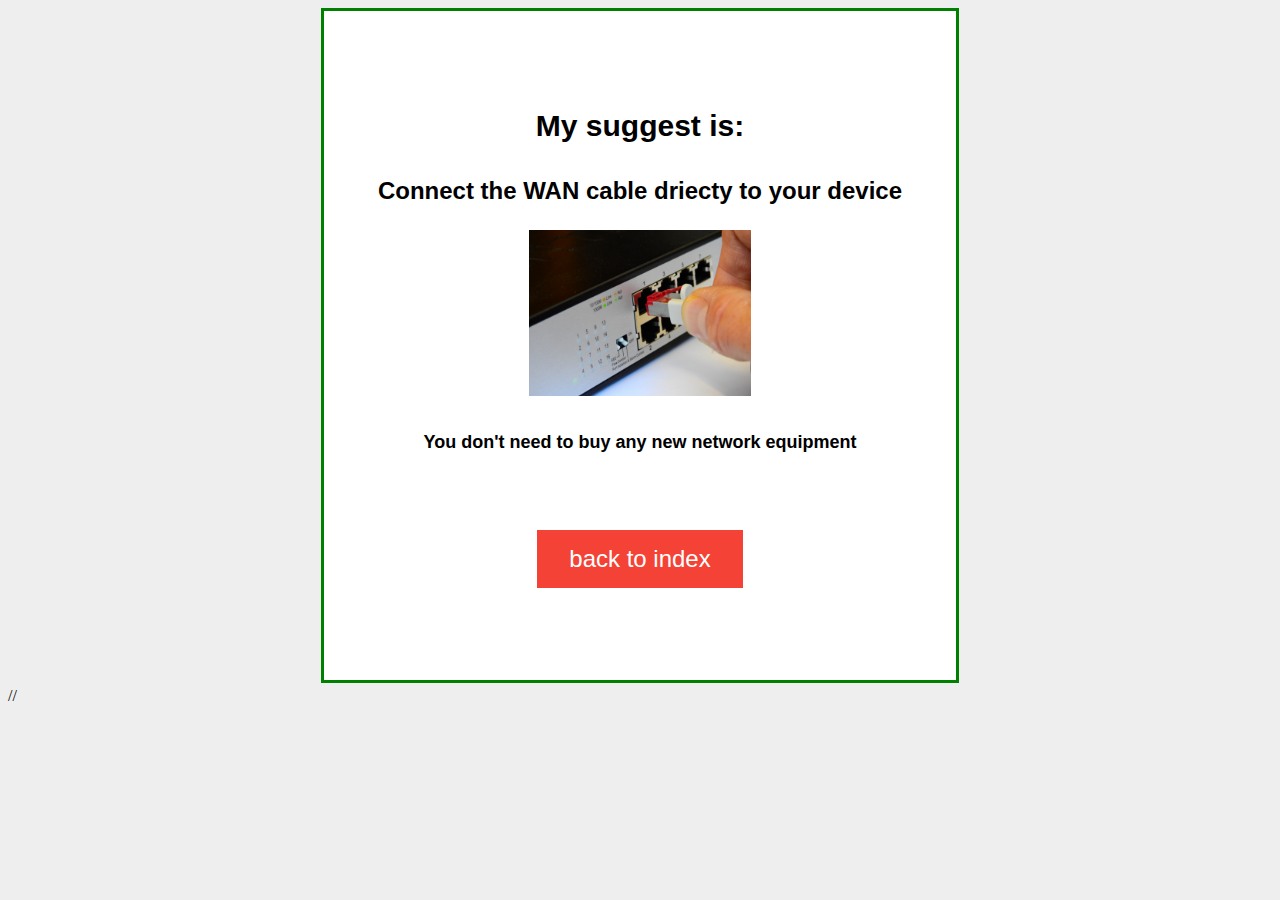
<file: a1.html>
<!doctype html>
<html>
<head>
<meta charset="utf-8">
<title>Answer</title>
<link href="mystyle.css" rel="stylesheet" type="text/css">
<link href="radio.css" rel="stylesheet" type="text/css">
</head>

<body>
	<center><div class="center1">
	  <h1 style="font-size: 30px;font-family: Arial, Helvetica, sans-serif;">My suggest is:</h1>
		<h2 style="font-size: 24px;font-family: Arial, Helvetica, sans-serif;">Connect the WAN cable driecty to your device</h2>
		<img src="images/5e8cc052d4785.jpg" width="35%" height="35%" alt=""/>
<h4 style="font-size: 18px;font-family: Arial, Helvetica, sans-serif;">You don't need to buy any new network equipment</h4>
	  <br>
<p><center><button class="button" button onclick="gotoindex()">back to index</button></center></p>
</div></center>
//<script>
function gotoindex(){
		location.replace("index.html")
}
//</script>
</body>
</html>
</file>
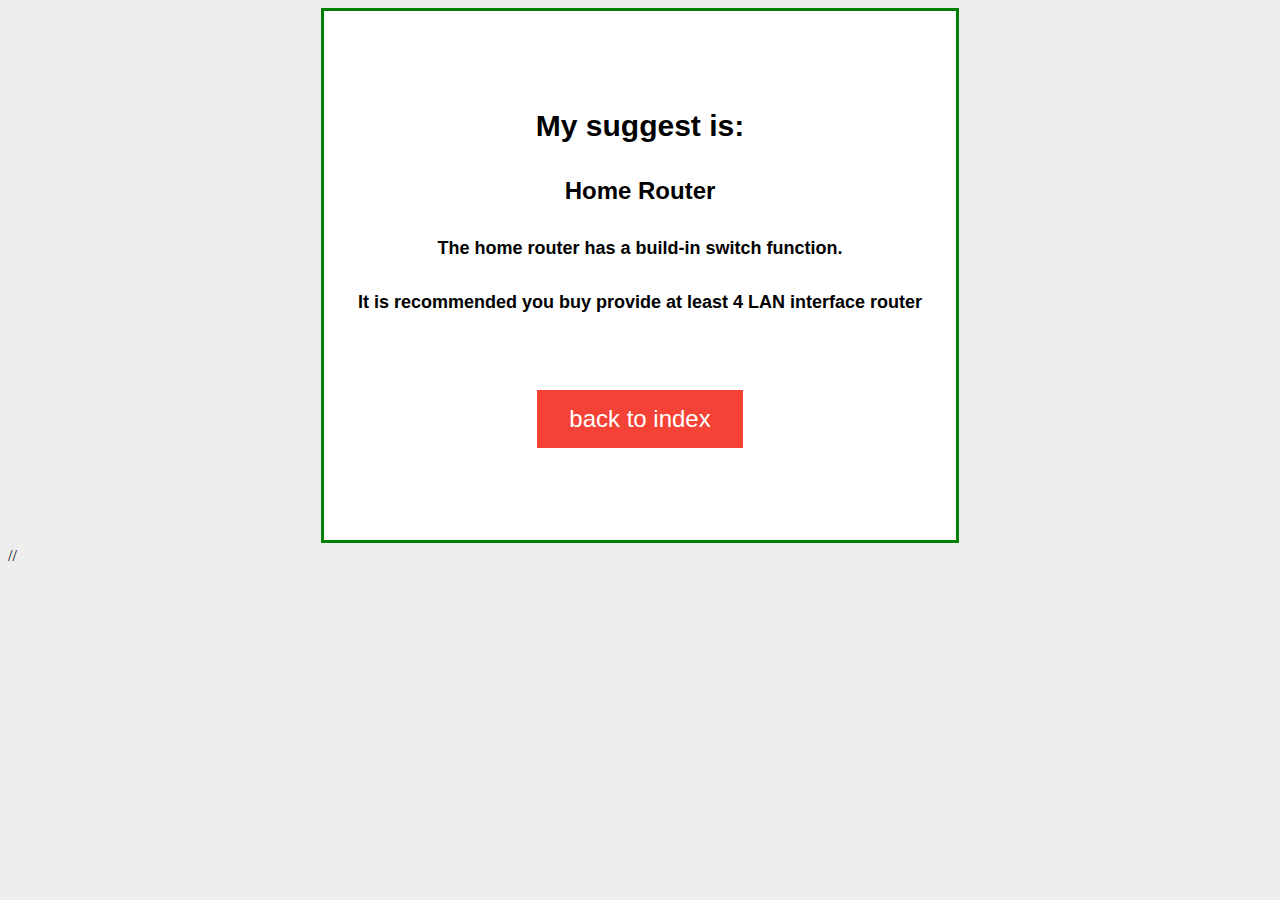
<file: a2.html>
<!doctype html>
<html>
<head>
<meta charset="utf-8">
<title>Answer</title>
<link href="mystyle.css" rel="stylesheet" type="text/css">
<link href="radio.css" rel="stylesheet" type="text/css">
</head>

<body>
	<center><div class="center1">
	  <h1 style="font-size: 30px;font-family: Arial, Helvetica, sans-serif;">My suggest is:</h1>
		<h2 style="font-size: 24px;font-family: Arial, Helvetica, sans-serif;">Home Router</h2>
		<h4 style="font-size: 18px;font-family: Arial, Helvetica, sans-serif;">The home router has a build-in switch function.</h4>
		<h4 style="font-size: 18px;font-family: Arial, Helvetica, sans-serif;">It is recommended you buy provide at least 4 LAN interface router</h4>
	  <br>
<p><center><button class="button" button onclick="gotoindex()">back to index</button></center></p>
</div></center>
//<script>
function gotoindex(){
	//if (document.getElementById("i").checked==true){
		location.replace("index.html")
	//}
	//	else if (document.getElementById("ii").checked==true){
	///	location.replace("a2.html")
	//}
	//	else if (document.getElementById("iii").checked==true){
	//	location.replace("a3.html")
	//}
	//	else if (document.getElementById("iv").checked==true){
	//	location.replace("a4.html")
	//}
}
//</script>
</body>
</html>
</file>
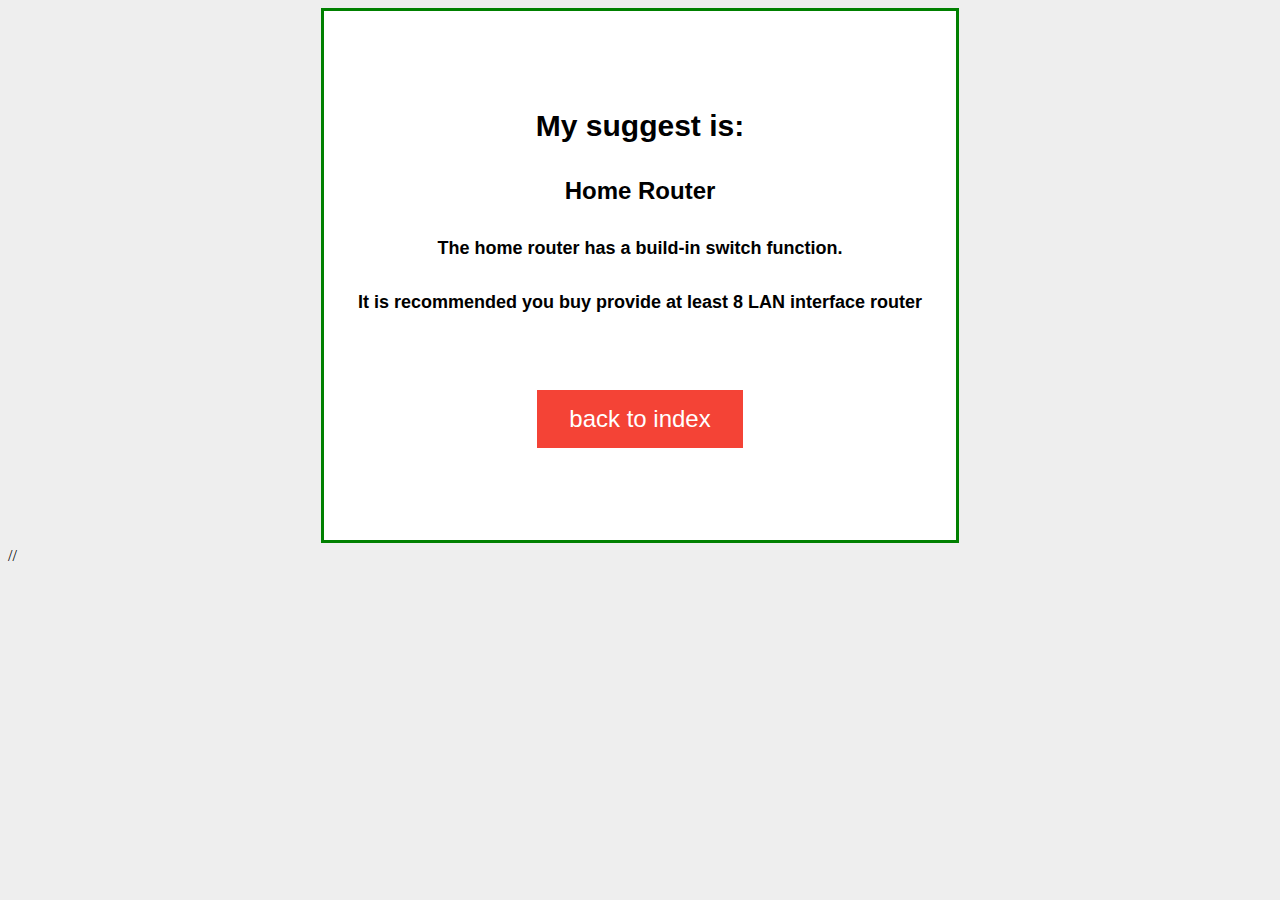
<file: a3.html>
<!doctype html>
<html>
<head>
<meta charset="utf-8">
<title>Answer</title>
<link href="mystyle.css" rel="stylesheet" type="text/css">
<link href="radio.css" rel="stylesheet" type="text/css">
</head>

<body>
	<center><div class="center1">
	  <h1 style="font-size: 30px;font-family: Arial, Helvetica, sans-serif;">My suggest is:</h1>
		<h2 style="font-size: 24px;font-family: Arial, Helvetica, sans-serif;">Home Router</h2>
		<h4 style="font-size: 18px;font-family: Arial, Helvetica, sans-serif;">The home router has a build-in switch function.</h4>
		<h4 style="font-size: 18px;font-family: Arial, Helvetica, sans-serif;">It is recommended you buy provide at least 8 LAN interface router</h4>
	  <br>
<p><center><button class="button" button onclick="gotoindex()">back to index</button></center></p>
</div></center>
//<script>
function gotoindex(){
	//if (document.getElementById("i").checked==true){
		location.replace("index.html")
	//}
	//	else if (document.getElementById("ii").checked==true){
	///	location.replace("a2.html")
	//}
	//	else if (document.getElementById("iii").checked==true){
	//	location.replace("a3.html")
	//}
	//	else if (document.getElementById("iv").checked==true){
	//	location.replace("a4.html")
	//}
}
//</script>
</body>
</html>
</file>
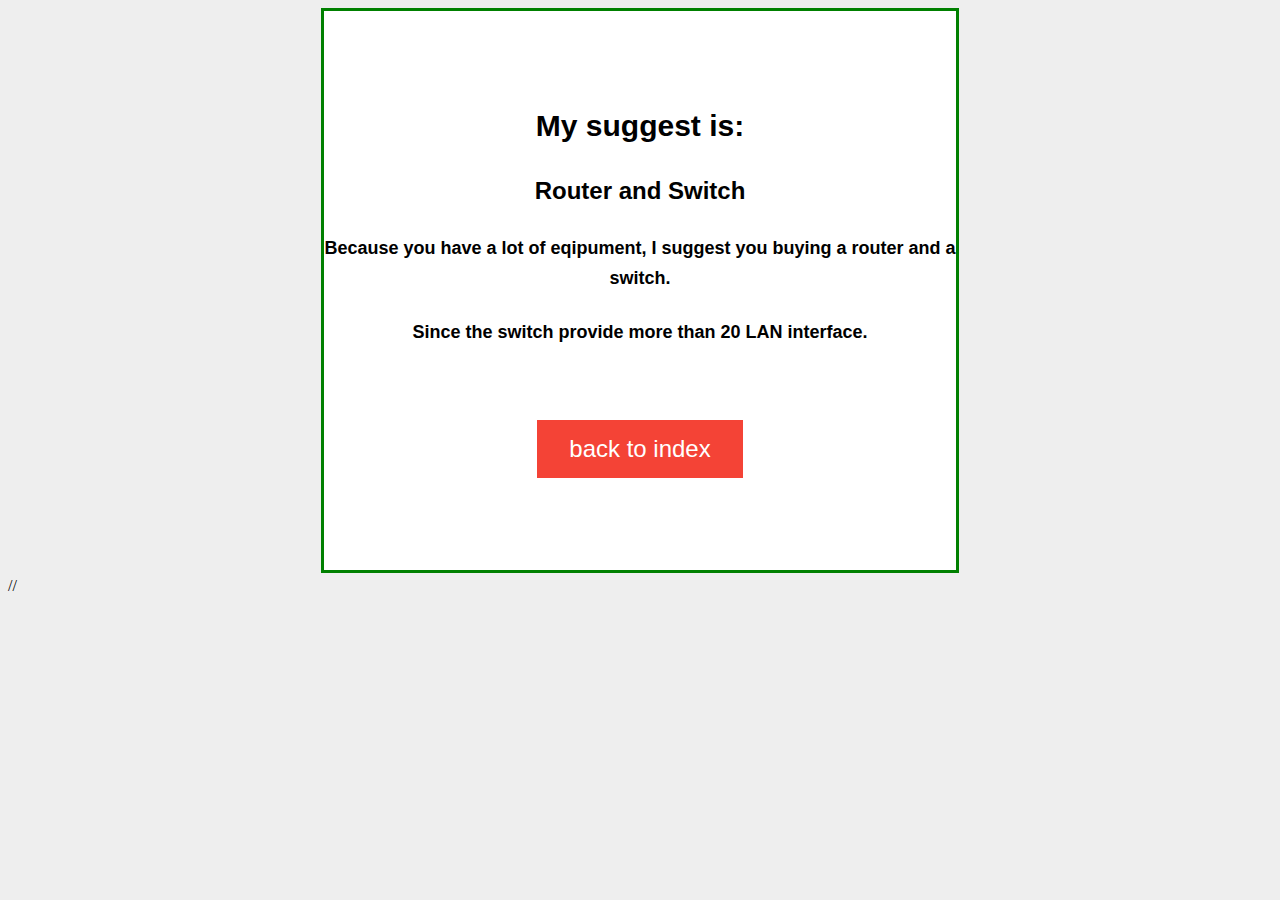
<file: a4.html>
<!doctype html>
<html>
<head>
<meta charset="utf-8">
<title>Answer</title>
<link href="mystyle.css" rel="stylesheet" type="text/css">
<link href="radio.css" rel="stylesheet" type="text/css">
</head>

<body>
	<center><div class="center1">
	  <h1 style="font-size: 30px;font-family: Arial, Helvetica, sans-serif;">My suggest is:</h1>
		<h2 style="font-size: 24px;font-family: Arial, Helvetica, sans-serif;">Router and Switch</h2>
		<h4 style="font-size: 18px;font-family: Arial, Helvetica, sans-serif;">Because you have a lot of eqipument, I suggest you buying a router and a switch.</h4>
		<h4 style="font-size: 18px;font-family: Arial, Helvetica, sans-serif;">Since the switch provide more than 20 LAN interface.</h4>
	  <br>
<p><center><button class="button" button onclick="gotoindex()">back to index</button></center></p>
</div></center>
//<script>
function gotoindex(){
	//if (document.getElementById("i").checked==true){
		location.replace("index.html")
	//}
	//	else if (document.getElementById("ii").checked==true){
	///	location.replace("a2.html")
	//}
	//	else if (document.getElementById("iii").checked==true){
	//	location.replace("a3.html")
	//}
	//	else if (document.getElementById("iv").checked==true){
	//	location.replace("a4.html")
	//}
}
//</script>
</body>
</html>
</file>
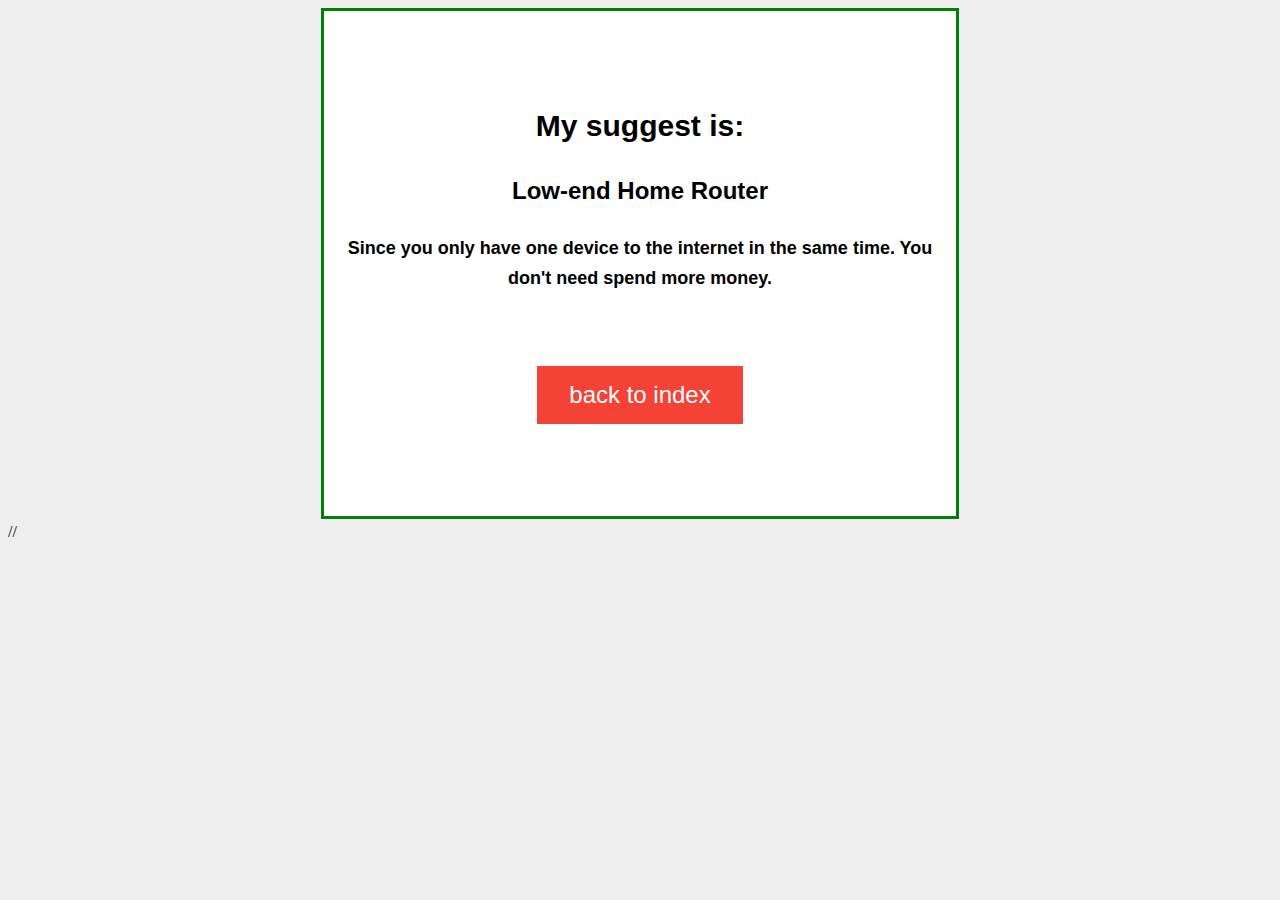
<file: b1.html>
<!doctype html>
<html>
<head>
<meta charset="utf-8">
<title>Answer</title>
<link href="mystyle.css" rel="stylesheet" type="text/css">
<link href="radio.css" rel="stylesheet" type="text/css">
</head>

<body>
	<center><div class="center1">
	  <h1 style="font-size: 30px;font-family: Arial, Helvetica, sans-serif;">My suggest is:</h1>
		<h2 style="font-size: 24px;font-family: Arial, Helvetica, sans-serif;">Low-end Home Router</h2>

		<h4 style="font-size: 18px;font-family: Arial, Helvetica, sans-serif;">Since you only have one device to the internet in the same time. You don't need spend more money.</h4>
	  <br>
<p><center><button class="button" button onclick="gotoindex()">back to index</button></center></p>
</div></center>
//<script>
function gotoindex(){
	//if (document.getElementById("i").checked==true){
		location.replace("index.html")
	//}
	//	else if (document.getElementById("ii").checked==true){
	///	location.replace("a2.html")
	//}
	//	else if (document.getElementById("iii").checked==true){
	//	location.replace("a3.html")
	//}
	//	else if (document.getElementById("iv").checked==true){
	//	location.replace("a4.html")
	//}
}
//</script>
</body>
</html>
</file>
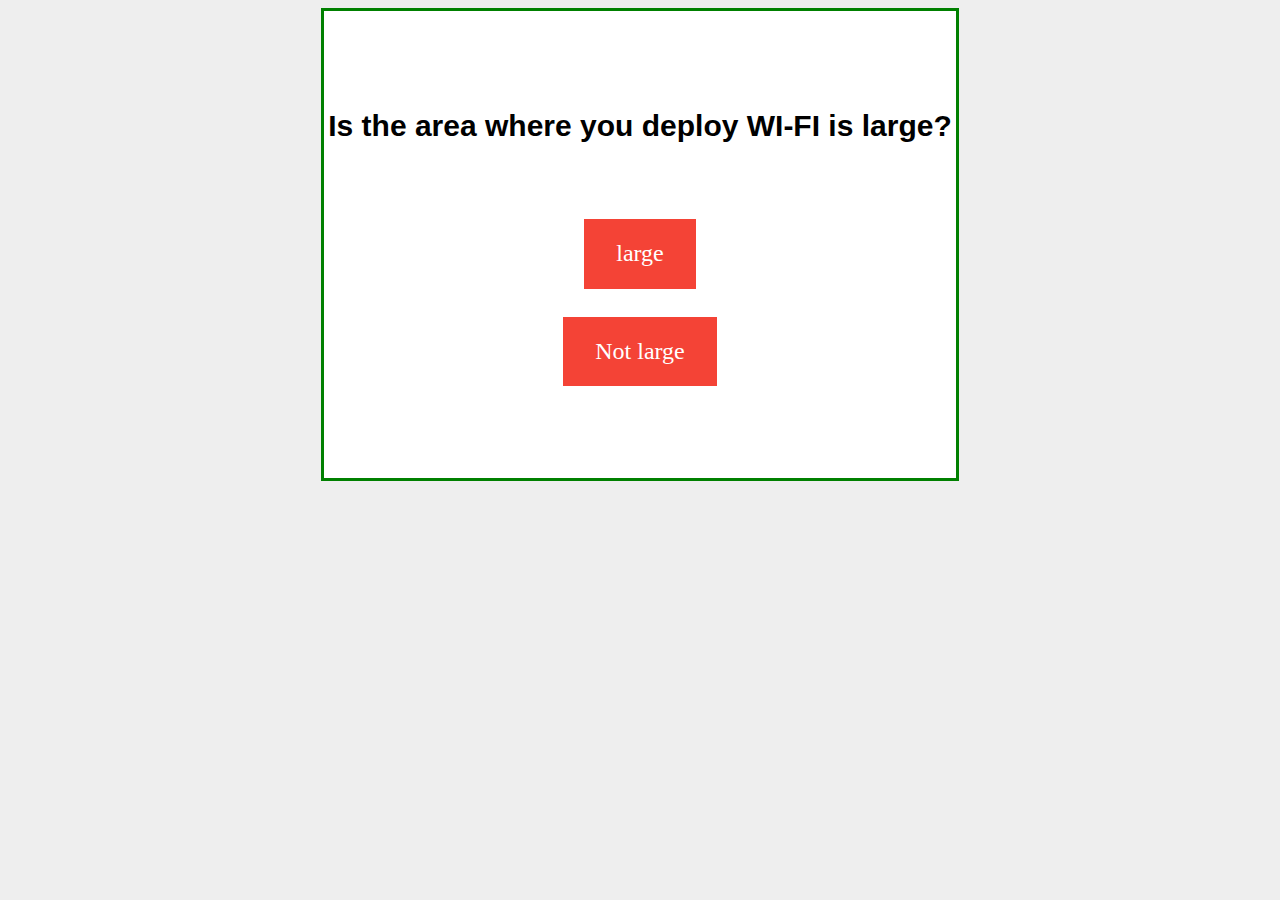
<file: b2a.html>
<!doctype html>
<html>
<head>
<meta charset="utf-8">
<title>Q3</title>
<link href="mystyle.css" rel="stylesheet" type="text/css">
</head>

<body>
	<center><div class="center1">
		<h1 style="font-size: 30px;font-family: Arial, Helvetica, sans-serif;">Is the area where you deploy WI-FI is large?</h1>
		<br>
  <p><center><a href="mesh.html" class="button">large</a></center></p>
		<p><center><a href="mid-end.html" class="button">Not large</a></center></p>
</div></center>
</body>
</html>
</file>
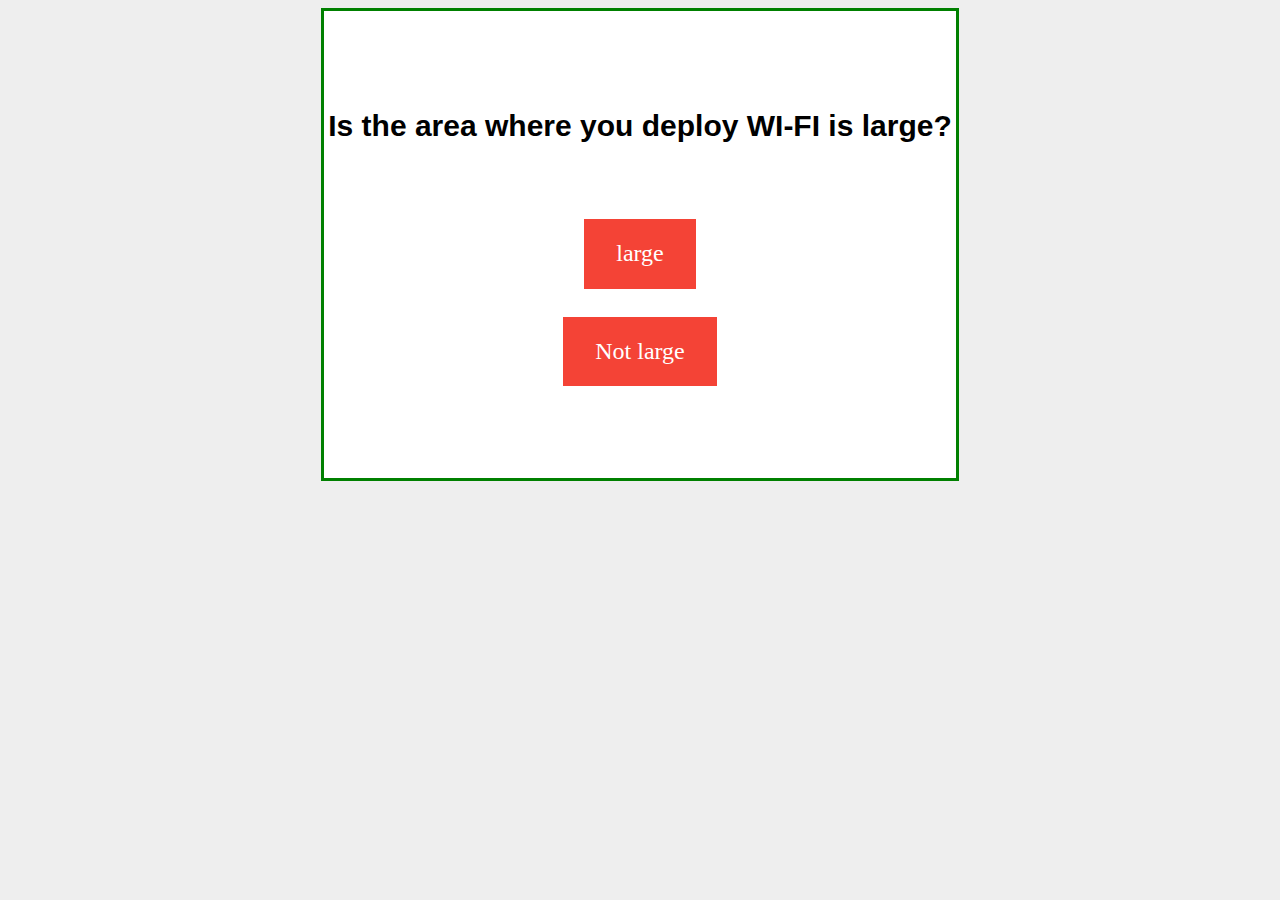
<file: b2b.html>
<!doctype html>
<html>
<head>
<meta charset="utf-8">
<title>Q3</title>
<link href="mystyle.css" rel="stylesheet" type="text/css">
</head>

<body>
	<center><div class="center1">
		<h1 style="font-size: 30px;font-family: Arial, Helvetica, sans-serif;">Is the area where you deploy WI-FI is large?</h1>
		<br>
  <p><center><a href="mesh.html" class="button">large</a></center></p>
		<p><center><a href="hi-end.html" class="button">Not large</a></center></p>
</div></center>
</body>
</html>
</file>
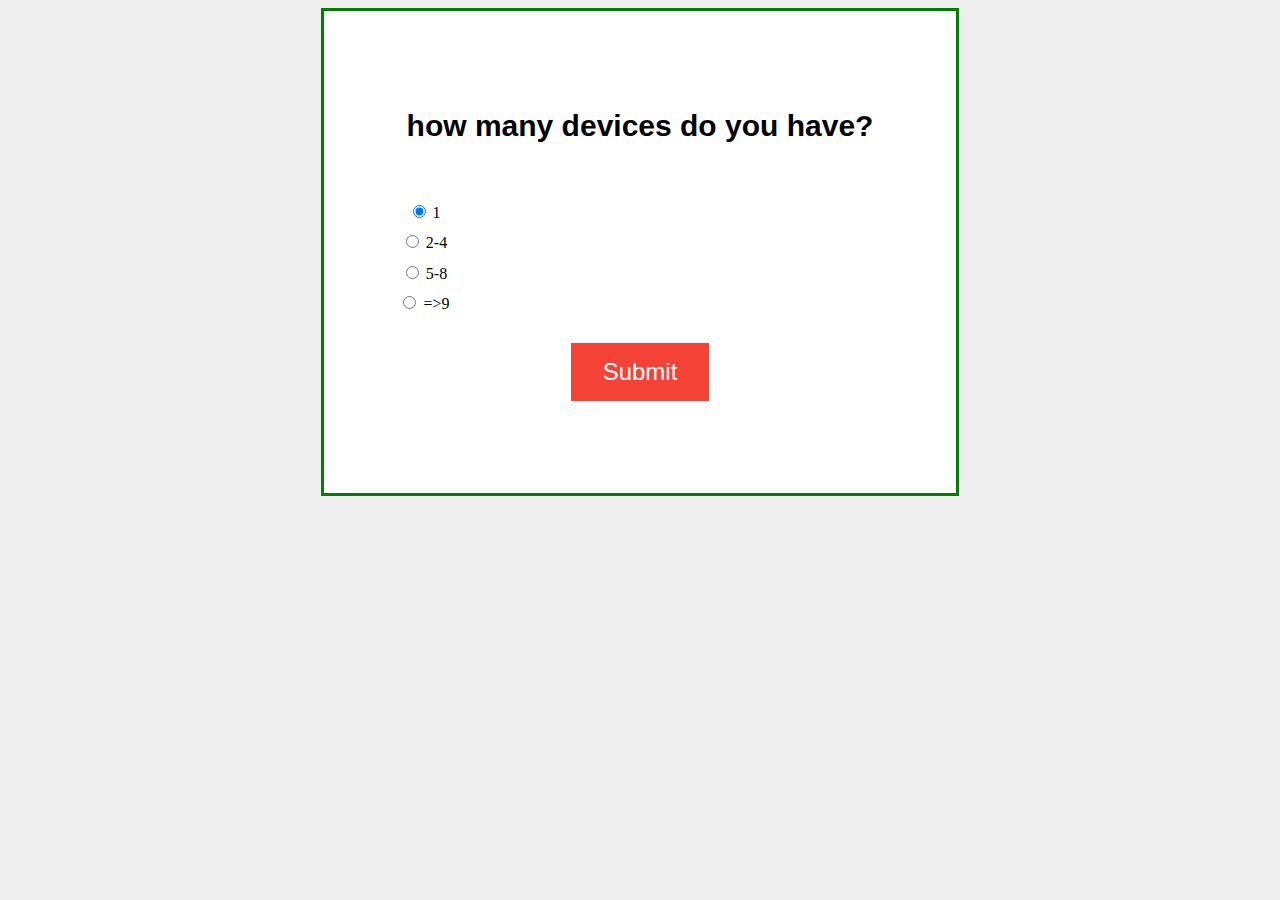
<file: d1.html>
<!doctype html>
<html>
<head>
<meta charset="utf-8">
<title>Q2</title>
<link href="mystyle.css" rel="stylesheet" type="text/css">
<link href="radio.css" rel="stylesheet" type="text/css">
</head>

<body>
	<center><div class="center1">
	  <h1 style="font-size: 30px;font-family: Arial, Helvetica, sans-serif;">how many devices do you have?</h1>
	  <br>
      <table width="200">
        <tr>
          <td><label>
            <input type="radio" name="devices" value="a" id="i" checked="checked">
            1</label></td>
        </tr>
        <tr>
          <td><label>
            <input type="radio" name="devices" value="b" id="ii">
            2-4</label></td>
        </tr>
        <tr>
          <td><label>
            <input type="radio" name="devices" value="c" id="iii">
            5-8</label></td>
        </tr>
        <tr>
          <td><label>
            <input type="radio" name="devices" value="d" id="iv">
            =>9</label></td>
        </tr>
      </table>
<p><center><button class="button" button onclick="gotonextpage()">Submit</button></center></p>

</div></center>
<script>
function gotonextpage(){
	if (document.getElementById("i").checked==true){
		location.replace("a1.html")
	}
		else if (document.getElementById("ii").checked==true){
		location.replace("a2.html")
	}
		else if (document.getElementById("iii").checked==true){
		location.replace("a3.html")
	}
		else if (document.getElementById("iv").checked==true){
		location.replace("a4.html")
	}
}
</script>
</body>
</html>
</file>
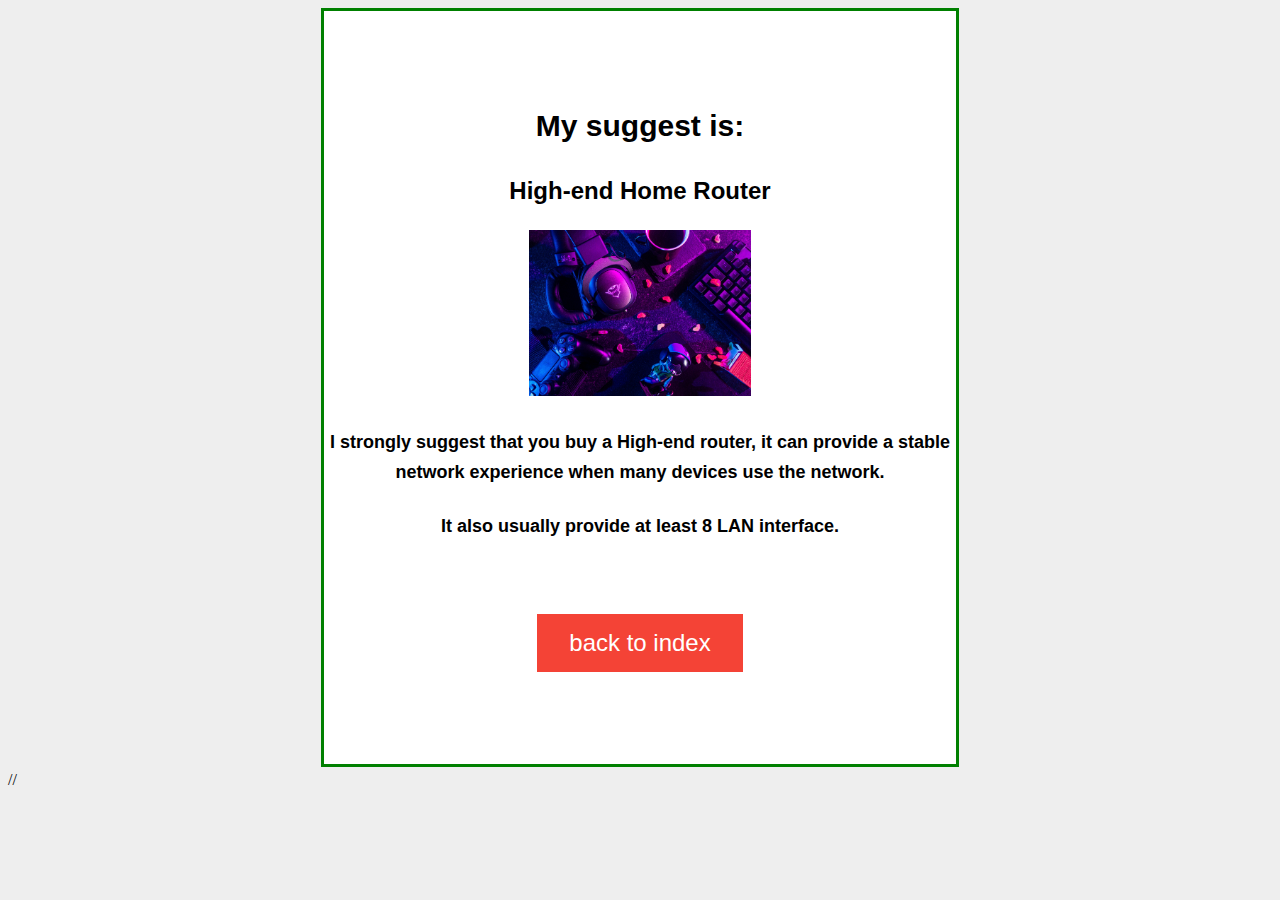
<file: hi-end.html>
<!doctype html>
<html>
<head>
<meta charset="utf-8">
<title>Answer</title>
<link href="mystyle.css" rel="stylesheet" type="text/css">
<link href="radio.css" rel="stylesheet" type="text/css">
</head>

<body>
	<center><div class="center1">
	  <h1 style="font-size: 30px;font-family: Arial, Helvetica, sans-serif;">My suggest is:</h1>
		<h2 style="font-size: 24px;font-family: Arial, Helvetica, sans-serif;">High-end Home Router</h2>
        <img src="images/keyboard-gaming-moody-gamer-3165335.jpg" width="35%" height="35%" alt=""/>
<h4 style="font-size: 18px;font-family: Arial, Helvetica, sans-serif;">I strongly suggest that you buy a High-end router, it can provide a stable network experience when many devices use the network.</h4>
		<h4 style="font-size: 18px;font-family: Arial, Helvetica, sans-serif;">It also usually provide at least 8 LAN interface. </h4>
	  <br>
<p><center><button class="button" button onclick="gotoindex()">back to index</button></center></p>
</div></center>
//<script>
function gotoindex(){
	//if (document.getElementById("i").checked==true){
		location.replace("index.html")
	//}
	//	else if (document.getElementById("ii").checked==true){
	///	location.replace("a2.html")
	//}
	//	else if (document.getElementById("iii").checked==true){
	//	location.replace("a3.html")
	//}
	//	else if (document.getElementById("iv").checked==true){
	//	location.replace("a4.html")
	//}
}
//</script>
</body>
</html>
</file>
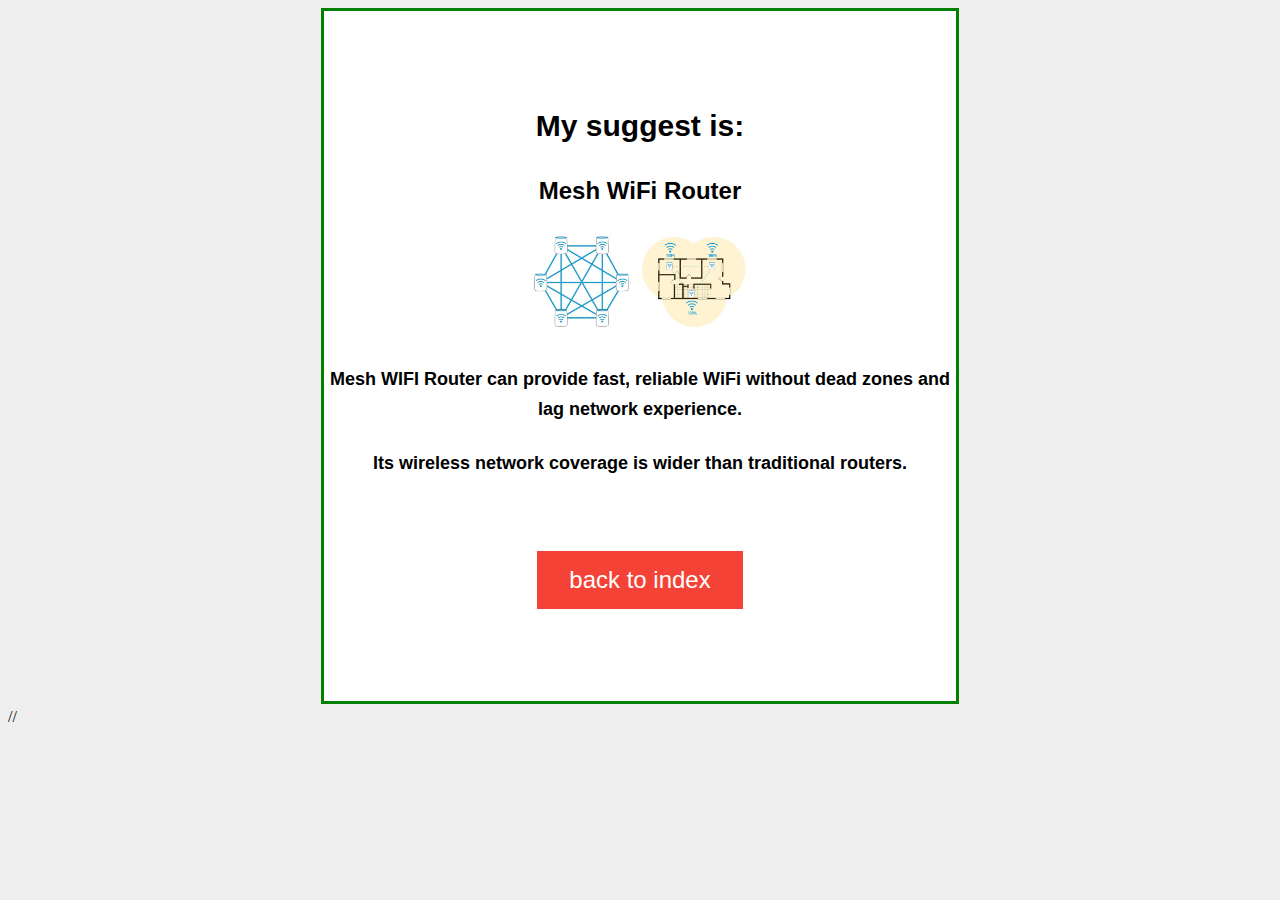
<file: mesh.html>
<!doctype html>
<html>
<head>
<meta charset="utf-8">
<title>Answer</title>
<link href="mystyle.css" rel="stylesheet" type="text/css">
<link href="radio.css" rel="stylesheet" type="text/css">
</head>

<body>
	<center><div class="center1">
	  <h1 style="font-size: 30px;font-family: Arial, Helvetica, sans-serif;">My suggest is:</h1>
		<h2 style="font-size: 24px;font-family: Arial, Helvetica, sans-serif;">Mesh WiFi Router</h2>
        <img src="images/1501561951651.png" width="35%" height="35%" alt=""/>
<h4 style="font-size: 18px;font-family: Arial, Helvetica, sans-serif;">Mesh WIFI Router can provide fast, reliable WiFi without dead zones and lag network experience.</h4>
		<h4 style="font-size: 18px;font-family: Arial, Helvetica, sans-serif;">Its wireless network coverage is wider than traditional routers.</h4>
	  <br>
<p><center><button class="button" button onclick="gotoindex()">back to index</button></center></p>
</div></center>
//<script>
function gotoindex(){
	//if (document.getElementById("i").checked==true){
		location.replace("index.html")
	//}
	//	else if (document.getElementById("ii").checked==true){
	///	location.replace("a2.html")
	//}
	//	else if (document.getElementById("iii").checked==true){
	//	location.replace("a3.html")
	//}
	//	else if (document.getElementById("iv").checked==true){
	//	location.replace("a4.html")
	//}
}
//</script>
</body>
</html>
</file>
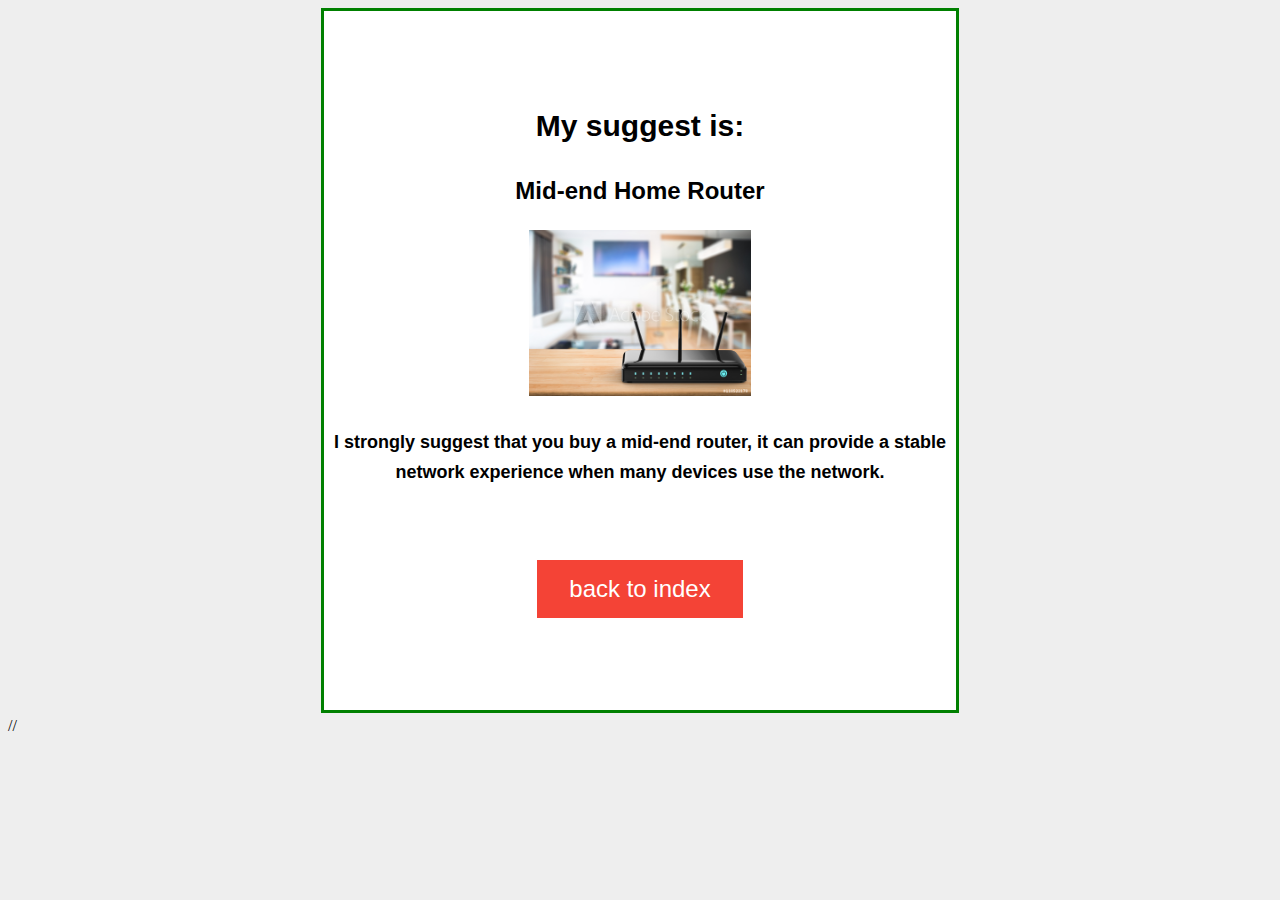
<file: mid-end.html>
<!doctype html>
<html>
<head>
<meta charset="utf-8">
<title>Answer</title>
<link href="mystyle.css" rel="stylesheet" type="text/css">
<link href="radio.css" rel="stylesheet" type="text/css">
</head>

<body>
	<center><div class="center1">
	  <h1 style="font-size: 30px;font-family: Arial, Helvetica, sans-serif;">My suggest is:</h1>
		<h2 style="font-size: 24px;font-family: Arial, Helvetica, sans-serif;">Mid-end Home Router</h2>
        <img src="images/AdobeStock_118522179_Preview.jpeg" width="35%" height="35%" alt=""/>
<h4 style="font-size: 18px;font-family: Arial, Helvetica, sans-serif;">I strongly suggest that you buy a mid-end router, it can provide a stable network experience when many devices use the network.</h4>
	  <br>
<p><center><button class="button" button onclick="gotoindex()">back to index</button></center></p>
</div></center>
//<script>
function gotoindex(){
	//if (document.getElementById("i").checked==true){
		location.replace("index.html")
	//}
	//	else if (document.getElementById("ii").checked==true){
	///	location.replace("a2.html")
	//}
	//	else if (document.getElementById("iii").checked==true){
	//	location.replace("a3.html")
	//}
	//	else if (document.getElementById("iv").checked==true){
	//	location.replace("a4.html")
	//}
}
//</script>
</body>
</html>
</file>
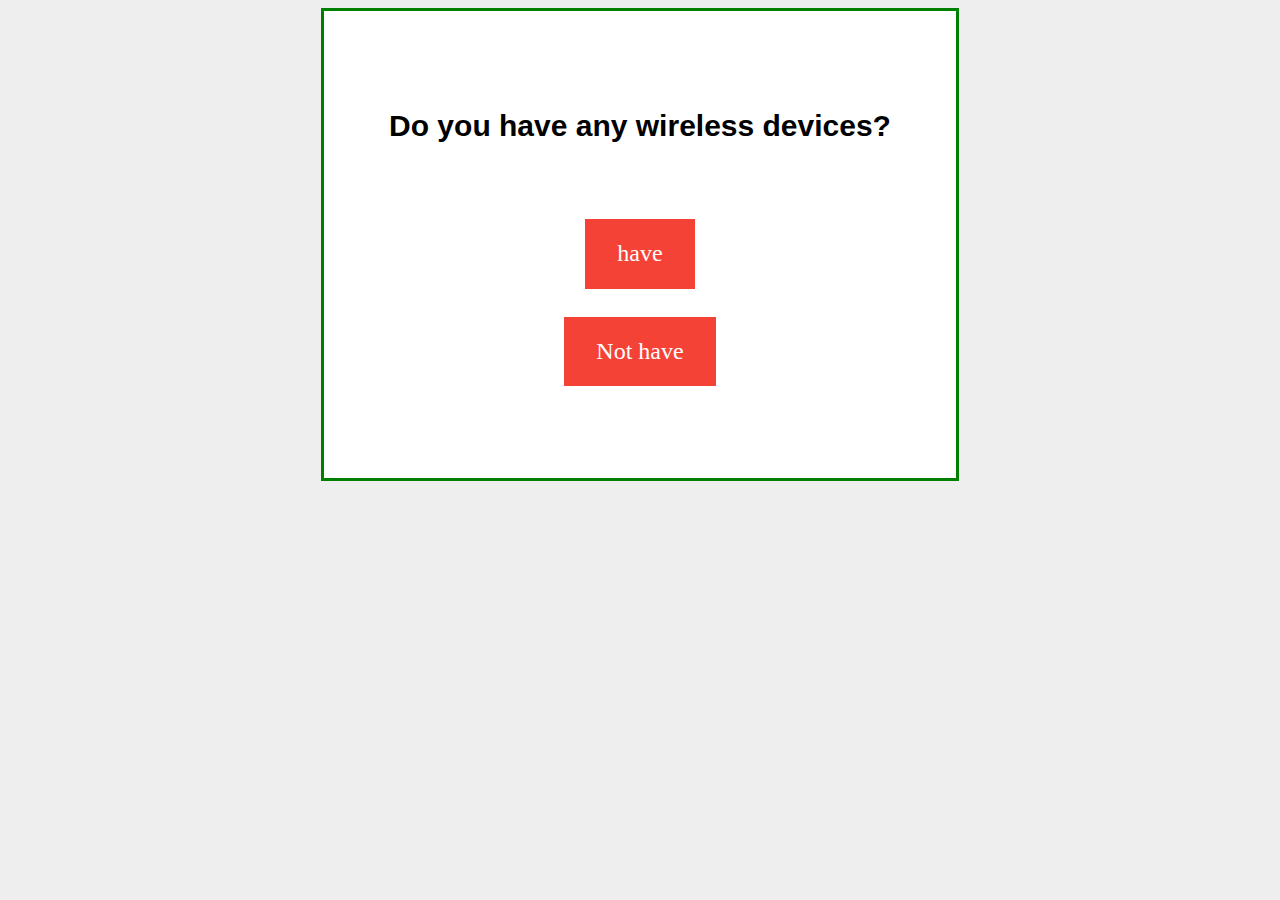
<file: Q1.html>
<!doctype html>
<html>
<head>
<meta charset="utf-8">
<title>Q1</title>
<link href="mystyle.css" rel="stylesheet" type="text/css">
</head>

<body>
	<center><div class="center1">
		<h1 style="font-size: 30px;font-family: Arial, Helvetica, sans-serif;">Do you have any wireless devices?</h1>
		<br>
  <p><center><a href="w1.html" class="button">have</a></center></p>
		<p><center><a href="d1.html" class="button">Not have</a></center></p>
</div></center>
</body>
</html>
</file>
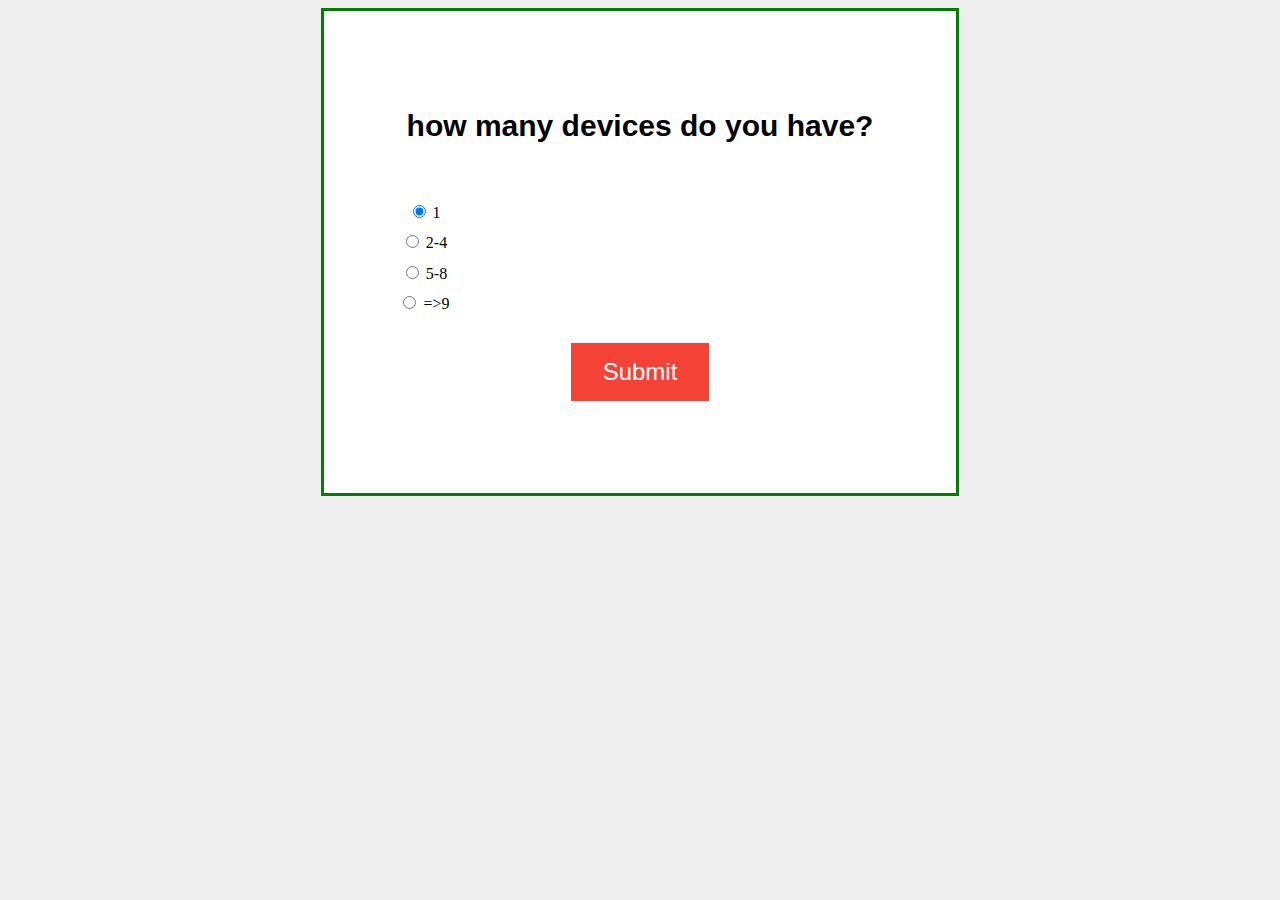
<file: w1.html>
<!doctype html>
<html>
<head>
<meta charset="utf-8">
<title>Q2</title>
<link href="mystyle.css" rel="stylesheet" type="text/css">
<link href="radio.css" rel="stylesheet" type="text/css">
</head>

<body>
	<center><div class="center1">
	  <h1 style="font-size: 30px;font-family: Arial, Helvetica, sans-serif;">how many devices do you have?</h1>
	  <br>
      <table width="200">
        <tr>
          <td><label>
            <input type="radio" name="devices" value="a" id="i" checked="checked">
            1</label></td>
        </tr>
        <tr>
          <td><label>
            <input type="radio" name="devices" value="b" id="ii">
            2-4</label></td>
        </tr>
        <tr>
          <td><label>
            <input type="radio" name="devices" value="c" id="iii">
            5-8</label></td>
        </tr>
        <tr>
          <td><label>
            <input type="radio" name="devices" value="d" id="iv">
            =>9</label></td>
        </tr>
      </table>
<p><center><button class="button" button onclick="gotonextpage()">Submit</button></center></p>

</div></center>
<script>
function gotonextpage(){
	if (document.getElementById("i").checked==true){
		location.replace("b1.html")
	}
		else if (document.getElementById("ii").checked==true){
		location.replace("b2a.html")
	}
		else if (document.getElementById("iii").checked==true){
		location.replace("b2a.html")
	}
		else if (document.getElementById("iv").checked==true){
		location.replace("b2b.html")
	}
}
</script>
</body>
</html>
</file>
<file: mystyle.css>
body
{
    background-color:#eeeeee;
}
.button {
  background-color: #f44336;
  border: none;
  color: white;
  padding: 15px 32px;
  text-align: center;
  text-decoration: none;
  display: inline-block;
  font-size: 24px;
  margin: 6px 3px;
  cursor: pointer;
}
	body, input, select, textarea {
		font-family: "Taviraj", serif;
		font-weight: 300;
		font-size: 1rem;
		line-height: 1.65;
	}
.center1 {
    padding-top: 70px;
    padding-bottom: 70px;
    border: 3px solid green;
    text-align: center;
	width: 50%;
	background-color:white;
}
</file>
<file: radio.css>
/* The container */
.container {
  display: block;
  position: relative;
  padding-left: 35px;
  margin-bottom: 12px;
  cursor: pointer;
  font-size: 22px;
  -webkit-user-select: none;
  -moz-user-select: none;
  -ms-user-select: none;
  user-select: none;
}

/* Hide the browser's default radio button */
.container input {
  position: absolute;
  opacity: 0;
  cursor: pointer;
}

/* Create a custom radio button */
.checkmark {
  position: absolute;
  top: 0;
  left: 0;
  height: 25px;
  width: 25px;
  background-color: #eee;
  border-radius: 50%;
}

/* On mouse-over, add a grey background color */
.container:hover input ~ .checkmark {
  background-color: #ccc;
}

/* When the radio button is checked, add a blue background */
.container input:checked ~ .checkmark {
  background-color: #2196F3;
}

/* Create the indicator (the dot/circle - hidden when not checked) */
.checkmark:after {
  content: "";
  position: absolute;
  display: none;
}

/* Show the indicator (dot/circle) when checked */
.container input:checked ~ .checkmark:after {
  display: block;
}

/* Style the indicator (dot/circle) */
.container .checkmark:after {
 	top: 9px;
	left: 9px;
	width: 8px;
	height: 8px;
	border-radius: 50%;
	background: white;
}
</file>
